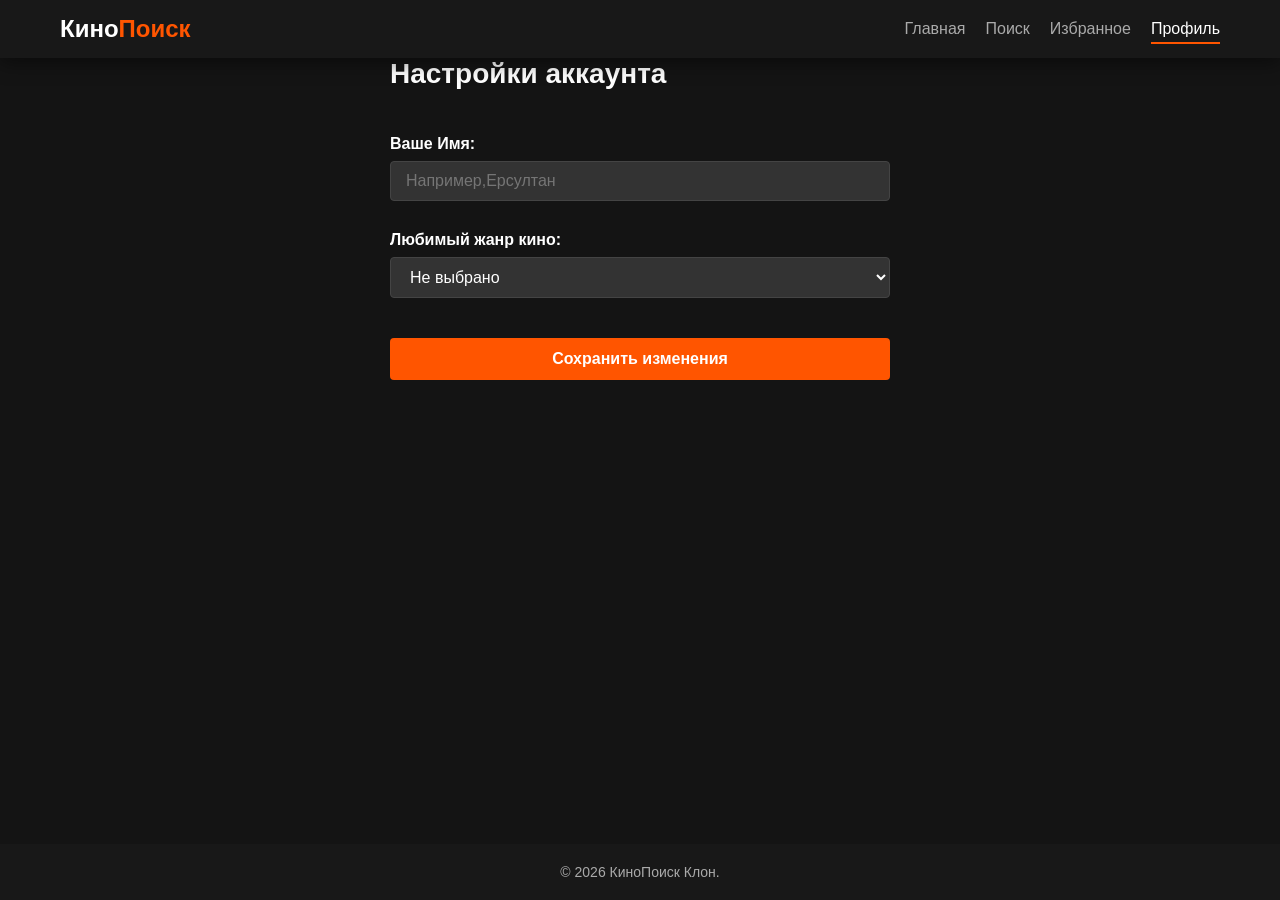
<file: profile.html>
<!DOCTYPE html>
<html lang="ru">
<head>
    <meta charset="UTF-8"><link rel="stylesheet" href="style.css"><title>Личный кабинет</title>
</head>
<body>
    <header class="header">
        <div class="container header__container">
            <a href="index.html" class="logo">Кино<span>Поиск</span></a>
            <nav><ul class="nav-list">
                <li><a href="index.html" class="nav-link">Главная</a></li>
                <li><a href="search.html" class="nav-link">Поиск</a></li>
                <li><a href="favorites.html" class="nav-link">Избранное</a></li>
                <li><a href="profile.html" class="nav-link active">Профиль</a></li>
                
            </ul></nav>
        </div>
    </header>
    <main class="container">
        <section style="max-width: 500px; margin: 0 auto;">
            <h1 class="page-title">Настройки аккаунта</h1>
            <form class="profile-form" id="profile-form">
              <div style="display: flex; flex-direction: column; gap: 8px; margin-top: 15px;">
                    <label for="username-input" style="font-weight: 600; color: var(--text-white);">Ваше Имя:</label>
                    <input type="text" id="username-input" class="input-field" placeholder="Например,Ерсултан" required autocomplete="name">
                </div>

                <div style="display: flex; flex-direction: column; gap: 8px; margin-top: 15px;">
                    <label for="favorite-genre" style="font-weight: 600; color: var(--text-white);">Любимый жанр кино:</label>
                    <select id="favorite-genre" class="input-field" style="cursor: pointer;">
                        <option value="all">Не выбрано</option>
                        <option value="action">Боевики</option>
                        <option value="sci-fi">Фантастика</option>
                        <option value="drama">Драмы</option>
                        <option value="comedy">Комедии</option>
                        <option value="horror">Ужасы</option>
                    </select>
                </div>

                <button type="submit" class="btn" style="margin-top: 25px; width: 100%; padding: 12px; font-size: 16px;">
                    Сохранить изменения
                </button>
            </form>
        </section>
    </main>
    <footer class="footer"><p>&copy; 2026 КиноПоиск Клон.</p></footer>
    
</body>
</html>
</file>
<file: style.css>
:root {
    --bg-main: #141414;
    --bg-card: #1f1f1f;
    --bg-header: #181818;
    --primary: #f50;
    --primary-hover: #e44d00;
    --text-white: #ffffff;
    --text-gray: #aaaaaa;
    --green: #2ecc71;
    --orange: #f1c40f;
    --red: #e74c3c;
}

* { box-sizing: border-box; margin: 0; padding: 0; font-family: 'Segoe UI', sans-serif; }
body { background-color: var(--bg-main); color: var(--text-white); display: flex; flex-direction: column; min-height: 100vh; }
.container { max-width: 1200px; margin: 0 auto; padding: 0 20px; width: 100%; }


.header { background-color: var(--bg-header); position: sticky; top: 0; z-index: 1000; padding: 15px 0; box-shadow: 0 4px 20px rgba(0,0,0,0.5); }
.header__container { display: flex; justify-content: space-between; align-items: center; gap: 20px; }
.logo { font-size: 24px; font-weight: bold; color: var(--text-white); text-decoration: none; }
.logo span { color: var(--primary); }
.nav-list { display: flex; list-style: none; gap: 20px; }
.nav-link { color: var(--text-gray); text-decoration: none; font-weight: 500; transition: color 0.2s; padding-bottom: 5px; }
.nav-link:hover, .nav-link.active { color: var(--text-white); border-bottom: 2px solid var(--primary); }

.promo-banner {
    background: linear-gradient(90deg, rgba(20,20,20,1) 0%, rgba(20,20,20,0.85) 45%, rgba(20,20,20,0.2) 100%), 
                url('https://avatars.mds.yandex.net/get-ott/200035/2a0000019ed56299789536117d56b282d059/orig');
    background-size: cover; background-position: 65% center; background-repeat: no-repeat;
    min-height: 380px; display: flex; align-items: center; padding: 50px 0; border-bottom: 1px solid #333;
}
.promo-banner__container { display: flex; flex-direction: column; align-items: flex-start; gap: 15px; }
.ad-badge { background-color: rgba(255, 255, 255, 0.2); font-size: 11px; padding: 2px 7px; border-radius: 3px; text-transform: uppercase; color: var(--text-gray); }
.promo-title { font-size: 34px; font-weight: 800; text-shadow: 0 2px 10px rgba(0,0,0,0.9); }
.promo-text { max-width: 500px; font-size: 15px; color: #ccc; }


.btn { background-color: var(--primary); color: white; border: none; padding: 10px 20px; border-radius: 4px; cursor: pointer; font-weight: 600; transition: background 0.2s; text-decoration: none; text-align: center; display: inline-block; }
.btn:hover { background-color: var(--primary-hover); }
.input-field { background-color: #333; border: 1px solid #444; color: white; padding: 10px 15px; border-radius: 4px; outline: none; font-size: 16px; }
.input-field:focus { border-color: var(--primary); }


main { flex: 1; padding: 40px 0; }
.page-title { margin-bottom: 30px; font-size: 28px; }
.movies-grid { display: grid; grid-template-columns: repeat(auto-fill, minmax(200px, 1fr)); gap: 25px; }
.movie-link { text-decoration: none; color: inherit; }
.movie-card { background-color: var(--bg-card); border-radius: 8px; overflow: hidden; transition: transform 0.3s; display: flex; flex-direction: column; height: 100%; }
.movie-card:hover { transform: translateY(-5px); }
.movie-img { width: 100%; height: 300px; object-fit: cover; }
.movie-info { padding: 15px; flex: 1; display: flex; flex-direction: column; justify-content: space-between; }
.movie-title { font-size: 16px; margin-bottom: 10px; white-space: nowrap; overflow: hidden; text-overflow: ellipsis; }
.movie-meta { display: flex; justify-content: space-between; align-items: center; }
.movie-rating { padding: 2px 6px; border-radius: 4px; font-weight: bold; font-size: 14px; }
.rate-high { background-color: var(--green); color: black; }

.movie-card.inline-ad-card { background: linear-gradient(135deg, #1e1136 0%, #0d0d0d 100%); border: 1px solid #7928ca; padding: 20px; justify-content: space-between; text-align: center; }
.inline-ad-badge { background-color: #7928ca; color: #fff; font-size: 10px; padding: 3px 8px; border-radius: 20px; font-weight: bold; align-self: flex-start; }
.inline-ad-title { font-size: 18px; font-weight: bold; margin-top: 15px; color: white; }
.inline-ad-text { font-size: 13px; color: #b3b3b3; margin: 10px 0; }
.inline-ad-btn { background: linear-gradient(90deg, #7928ca 0%, #ff007a 100%); width: 100%; padding: 10px; font-size: 12px; }


.movie-details { display: flex; gap: 40px; margin-top: 20px; }
.details-poster { width: 300px; border-radius: 8px; }
.details-info p { margin: 12px 0; font-size: 16px; color: #ccc; }

.modal { display: none; position: fixed; top:0; left:0; width:100%; height:100%; background: rgba(0,0,0,0.85); z-index: 2000; justify-content: center; align-items: center; }
.modal-content { background: #222; padding: 30px; border-radius: 8px; width: 90%; max-width: 700px; position: relative; }
.modal-close { position: absolute; top: 10px; right: 15px; font-size: 30px; cursor: pointer; color: var(--text-gray); }
.modal-close:hover { color: white; }

.profile-form { display: flex; flex-direction: column; gap: 15px; }
.footer { background-color: var(--bg-header); text-align: center; padding: 20px 0; color: var(--text-gray); margin-top: auto; font-size: 14px; }

@media (max-width: 768px) {
    .header__container { flex-direction: column; }
    .movie-details { flex-direction: column; align-items: center; }
    .details-poster { width: 100%; max-width: 260px; }
}

.movie-desc {
            font-size: 12px;
            color: var(--text-gray);
            margin-top: 8px;
            line-height: 1.4;
            display: -webkit-box;
            -webkit-line-claim: 3; /* Ограничиваем текст тремя строчками, чтобы сетка была ровной */
            -webkit-box-orient: vertical;
            overflow: hidden;
        }
        .movie-info {
            display: flex;
            flex-direction: column;
            justify-content: space-between;
            height: 100%;
        }
</file>
